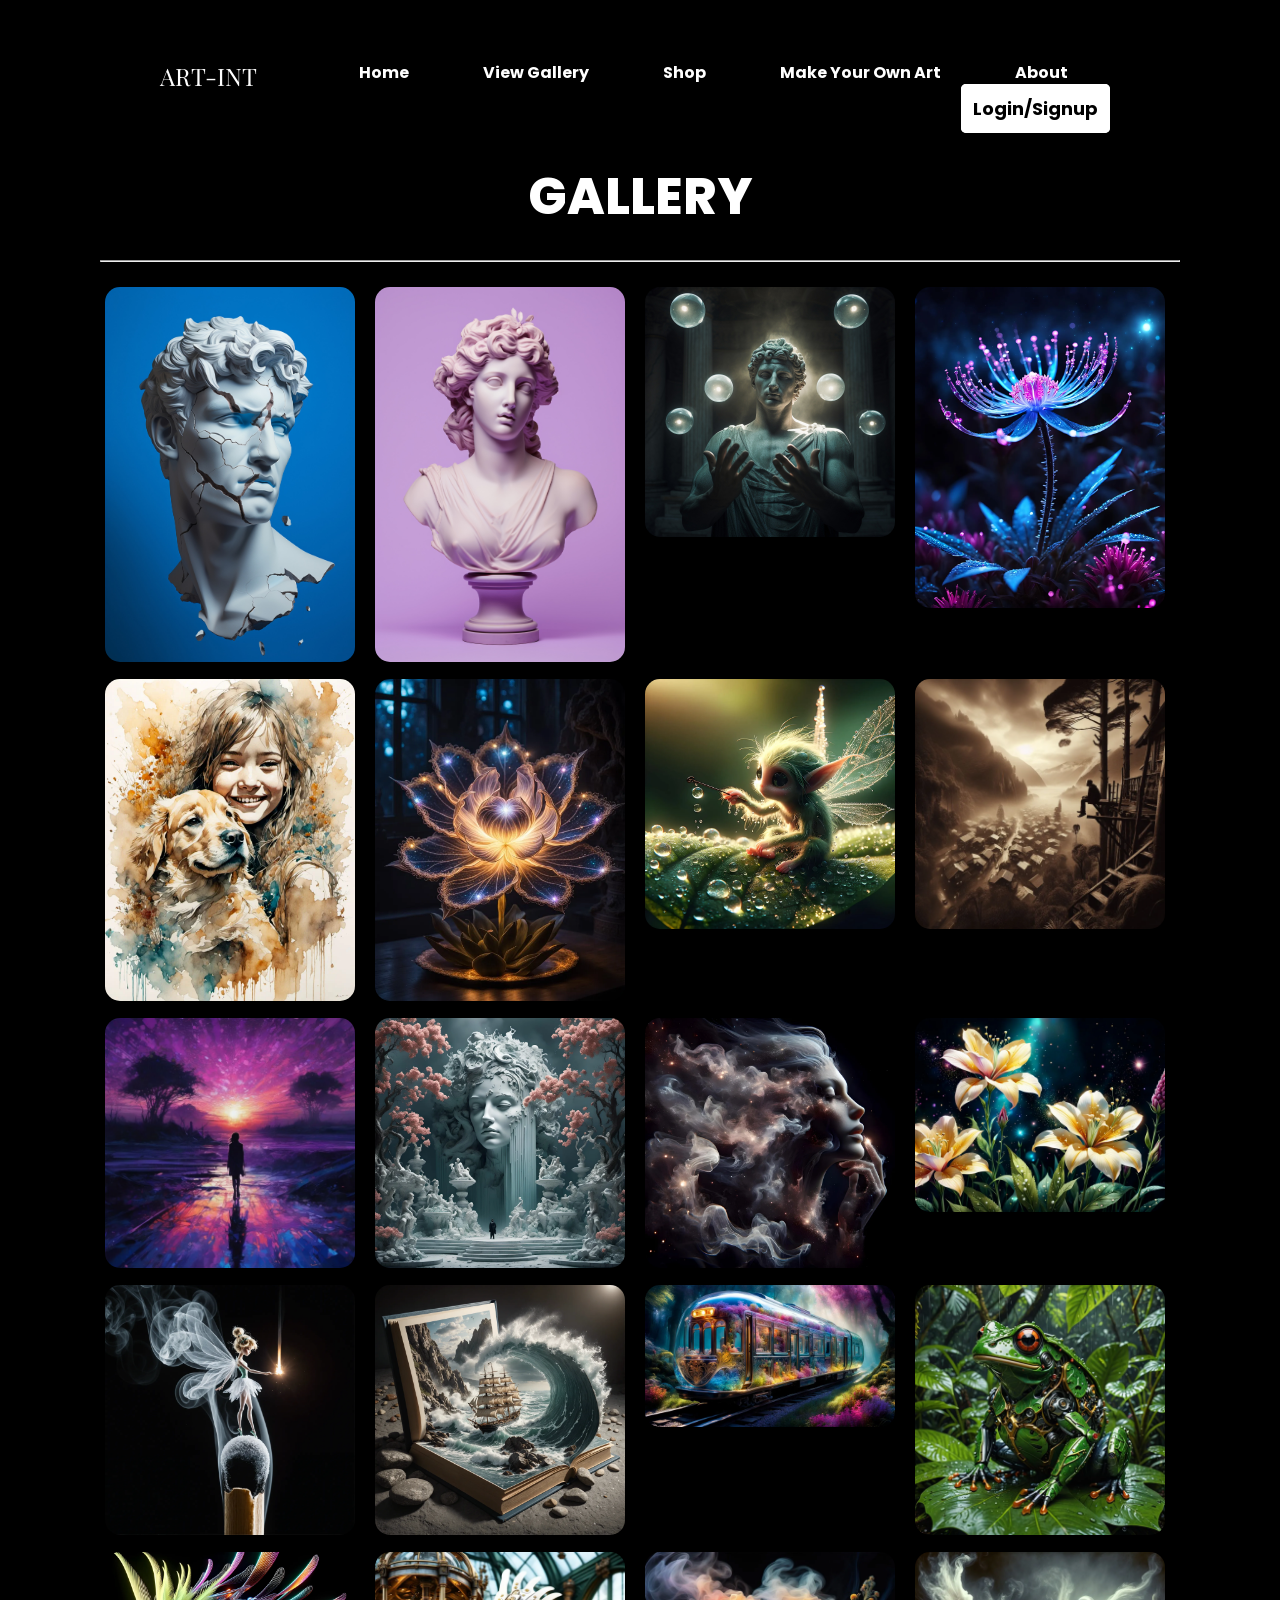
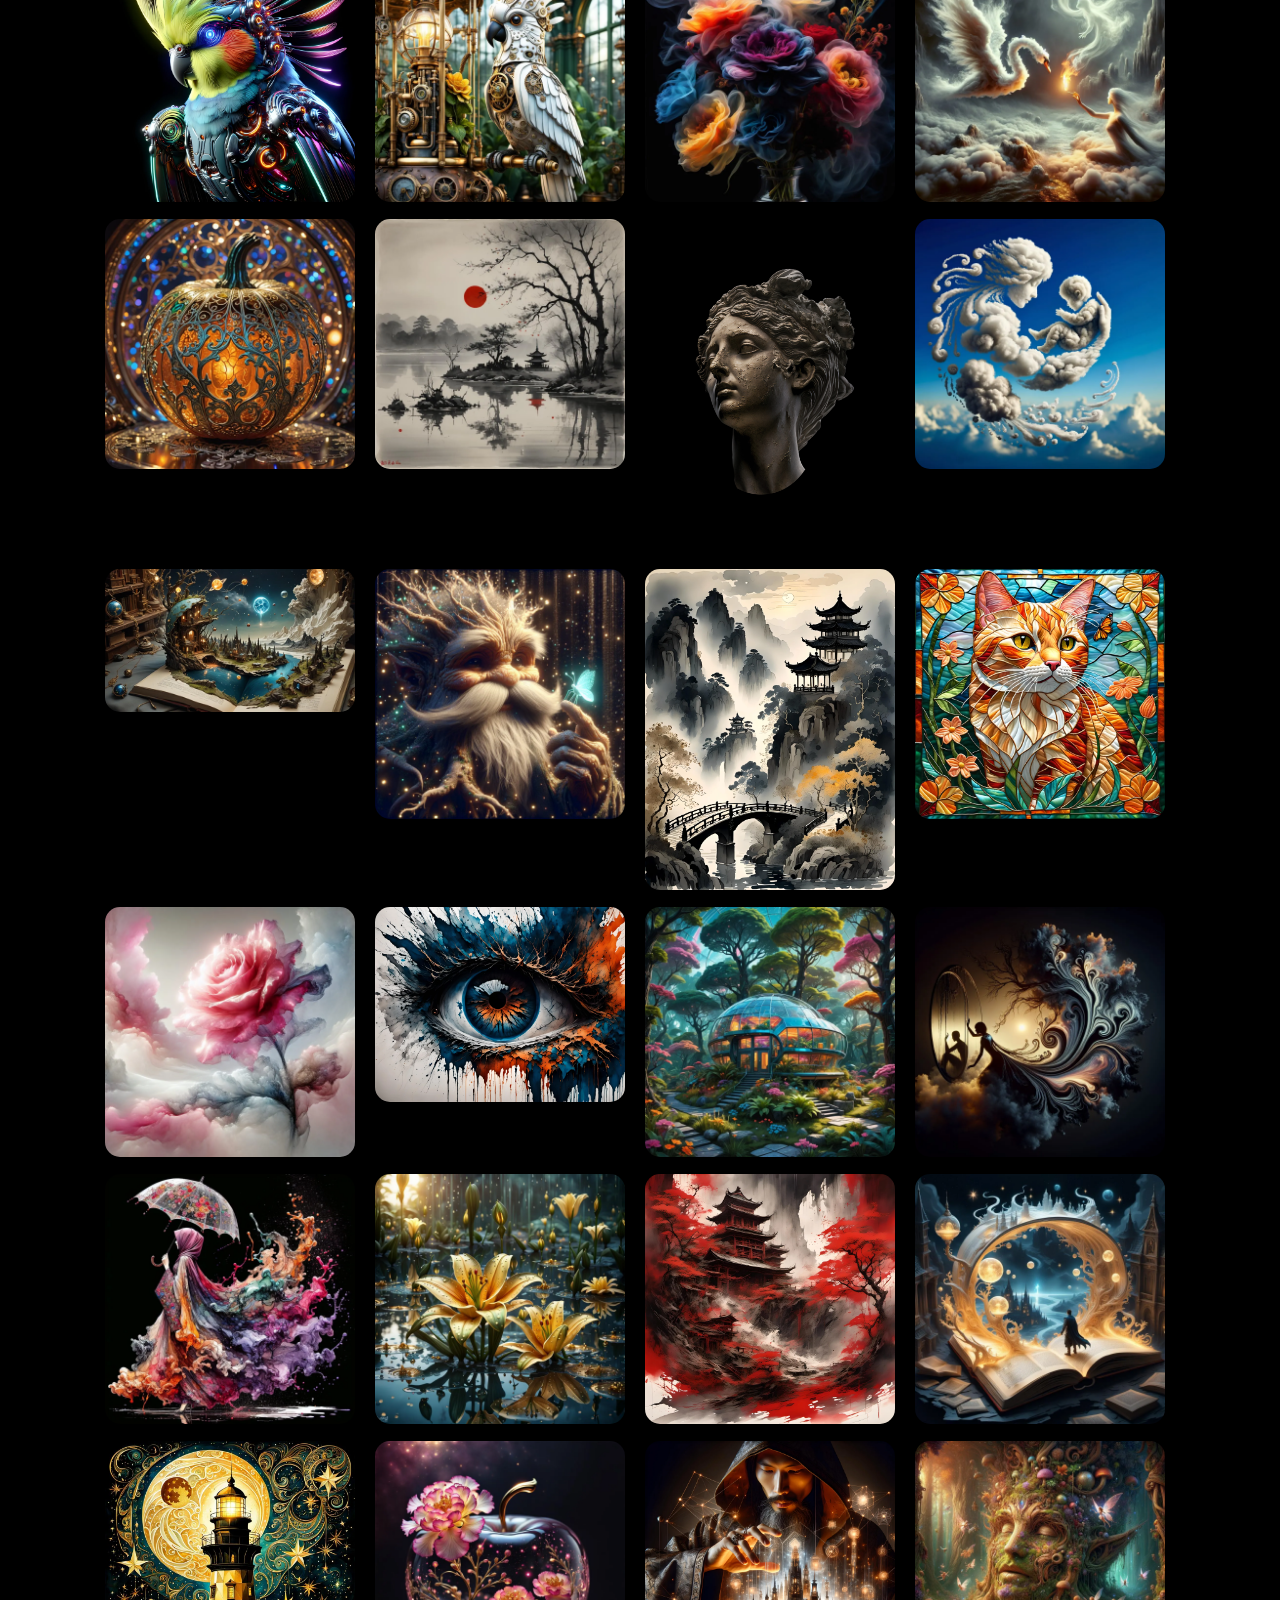
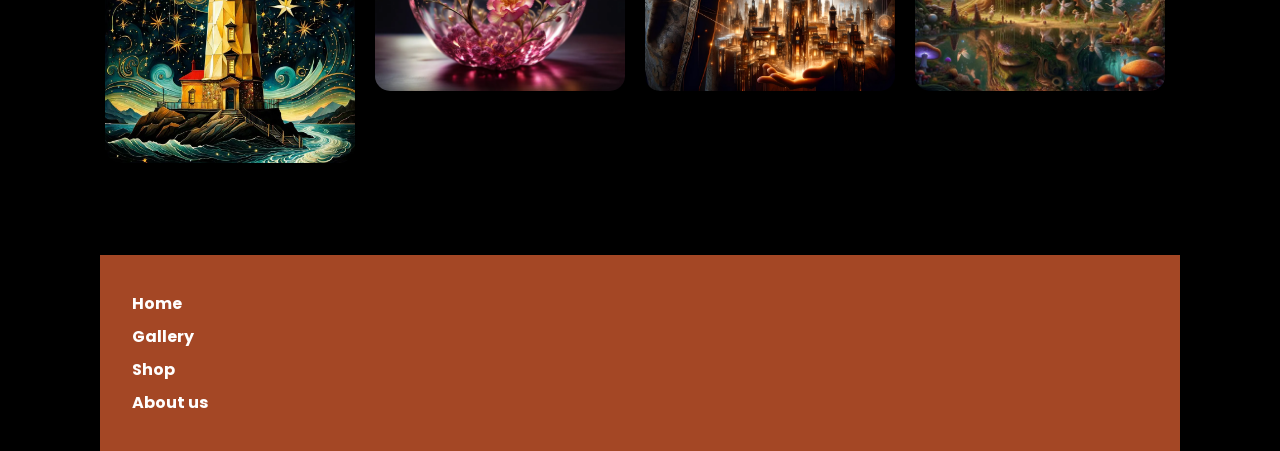
<file: Gallery/gallery.html>
<!DOCTYPE html>
<html lang="en">
<head>
    <meta charset="UTF-8">
    <meta name="viewport" content="width=device-width, initial-scale=1.0">
    <title>Gallery</title>
    <link rel="stylesheet" href="gallery.css">
    <script src="gallery.js"></script>
    <link rel="stylesheet" href="../style.css">
</head>
<body>
    <div class="header">
        <div class="nav">
            <a id="logo" href="../index.html">ART-INT</a>
            <ul>
                <li><a href="../index.html">Home</a></li>
                <li><a href="#">View Gallery</a></li>
                <li><a href="../Shop/shop.html">Shop</a></li>
                <li><a target="_blank" href="../OwnArt/index.html">Make Your Own Art</a></li>
                <li><a href="../About/about.html">About</a></li>
                <li id="logli"><a id="Login" href="../Login/login.html"> Login/Signup</a></li>
            </ul>
        </div>
    </div>
    <h1 style="color: white; font-size: 50px;font-weight: 800; text-align:center;">GALLERY</h1>
    <br>
    <hr style="color: rgba(255, 255, 255, 0.379); height: .5px;width: ; ">
    <br>
    <div class="Galimg1">
        <div class="galimg"><img src="../media/images/2150705085.jpg" alt=""></div>
        <div class="galimg"><img src="../media/images/2150705015.jpg" alt=""></div>
       
        <div class="galimg"><img src="../media/images/2150719290.jpg" alt=""></div>
        <div class="galimg"><img src="../media/images/2CmILt2vSQjphA8hn39M--1--kll1w_6.9444x-real-esrgan-x4-v3.webp" alt=""></div>
        <div class="galimg"><img src="../media/images/39dNWYms1gdwtL1GgDjK--1--d6wb0.webp" alt=""></div>
        <div class="galimg"><img src="../media/images/4LCfPRBVeasGcnfdWxAG--3--zuxqf.webp" alt=""></div>
        <div class="galimg"><img src="../media/images/4QmUt8wZze7h9ceFoFR7--1--tozc2_2x-real-esrgan-x4-plus.webp" alt=""></div>
        <div class="galimg"><img src="../media/images/8G0nK2XLHZpkmUvgY0gZ-Ts_7E.webp" alt=""></div>
        <div class="galimg"><img src="../media/images/8Gd0qzmwqgtq0BrwnFub--1--5rliy.webp" alt=""></div>
        <div class="galimg"><img src="../media/images/abebO0iFqZQEFY8qSLzP--1--rneew_4x-real-esrgan-x4-plus.webp" alt=""></div>
        <div class="galimg"><img src="../media/images/ajNstbf8kE9zzVIwiwXJ--1--cjiub_6x-real-esrgan-x4-plus_resized_1.3021x-real-esrgan-x4-plus.webp" alt=""></div>
        <div class="galimg"><img src="../media/images/BYRE7sh8x1WSlxPJD5kE--1--wcn88.webp" alt=""></div>
        <div class="galimg"><img src="../media/images/creative-upscale-i8oa3.webp" alt=""></div>
        <div class="galimg"><img src="../media/images/creative-upscale-j19zm.webp" alt=""></div>
        <div class="galimg"><img src="../media/images/1EyUx8H2h41bKHY0dD6x--1--5jyxv.webp" alt=""></div>
        <div class="galimg"><img src="../media/AI Gen/an6qXxf3I6yvLX5CXF3d--1--3v7jd.webp" alt=""></div>
        <div class="galimg"><img src="../media/AI Gen/CR981nxJFjEJQPa4T0HM--1--ruwzo_7.8125x-real-esrgan-x4-plus.webp" alt=""></div>
        <div class="galimg"><img src="../media/AI Gen/gVGYiLd18WDPhMLG8UBg--1--0jpd1.webp" alt=""></div>
        <div class="galimg"><img src="../media/AI Gen/Lcgb93up2NE2dsobuBU3--1--lmvd3.webp" alt=""></div>
        <div class="galimg"><img src="../media/images/dOl7l8hEZKTt2vamiPVe--1--ipjo4.webp" alt=""></div>
        <div class="galimg"><img src="../media/images/EKs1MrI23zC09xTungul--1--ou7nd.webp" alt=""></div>
        <div class="galimg"><img src="../media/images/H0znE5XHvLF16qRlLWB2--1--p6bqt.webp" alt=""></div>
        <div class="galimg"><img src="../media/images/Hero-Photoroom.png-Photoroom.png" alt=""></div>
        <div class="galimg"><img src="../media/images/hWmbCePuUIAM9Lt6gMK2--1--kqalp.webp" alt=""></div>
        <div class="galimg"><img src="../media/images/K1L0Qir0gtwJQU9kZ8xM--1--98it0.webp" alt=""></div>
        <div class="galimg"><img src="../media/images/kusia2Tikz9WKB8LgJTy--1--aaiii.webp" alt=""></div>
        <div class="galimg"><img src="../media/images/l03JC9kuPO1yf7bhoYzU--1--fughd_6.9444x-real-esrgan-x4-plus (1).webp" alt=""></div>
        <div class="galimg"><img src="../media/images/lATR2NVKFAXdYAYDl1Yr--1--dj6az_2x-real-esrgan-x4-plus.webp" alt=""></div>
        <div class="galimg"><img src="../media/images/LeHfCFY0YqLDDbijCNIi--1--0y3an.webp" alt=""></div>
        <div class="galimg"><img src="../media/images/mb8UBZcQ37i1pEALMNsS--1--5ofis_6.9444x-real-esrgan-x4-plus.webp" alt=""></div>
        <div class="galimg"><img src="../media/images/nuAEpBnGbK0WCeHh6yh5--1--kwbki.webp" alt=""></div>
        <div class="galimg"><img src="../media/images/p4uEmbzGyv9qe0RxmTn2--1--df66h.webp" alt=""></div>
        <div class="galimg"><img src="../media/images/pbhsJZMznpDJ0sg0oOxv--1--3u1li.webp" alt=""></div>
        <div class="galimg"><img src="../media/images/pnkbG5kFH2tur0cYRIag--1--atuf7.webp" alt=""></div>
        <div class="galimg"><img src="../media/images/Q9WCIxtITKFj1p8afyJ6--1--6uwso_2x-real-esrgan-x4-plus.webp" alt=""></div>
        <div class="galimg"><img src="../media/images/qfGfJ1Ls21OIuk27zKRa--1--kl3lw.webp" alt=""></div>
        <div class="galimg"><img src="../media/images/zsjFPHNWOaASc7iw5Q3X--1--sex1t.webp" alt=""></div>
        <div class="galimg"><img src="../media/images/TFyVss2QT034KGqmfGzm--1--l2634.webp" alt=""></div>
        <div class="galimg"><img src="../media/images/uwc14EVVghSnkQfTmCwX--1--7ey5g_7.8125x-real-esrgan-x4-plus.webp" alt=""></div>
        <div class="galimg"><img src="../media/images/VS3Cua4KnMzGQJ1Ce9hF--1--rar7u.webp" alt=""></div>
    </div>
    <br>
    <br>
    <br>
   
    
<div class="footer">
    <div class="bubbles">
      <div class="bubble" style="--size:3.5521487299188825rem; --distance:8.046893625129396rem; --position:98.3667394170717%; --time:2.3197582620110704s; --delay:-3.7828548516014684s;"></div>
      <div class="bubble" style="--size:3.175437703521128rem; --distance:6.174946386934066rem; --position:99.62793221752136%; --time:2.793346075112254s; --delay:-3.353941257804981s;"></div>
      <div class="bubble" style="--size:2.6491631889523646rem; --distance:6.223968287138086rem; --position:9.195069425115395%; --time:3.891311851602083s; --delay:-2.687880168740649s;"></div>
      <div class="bubble" style="--size:5.370054002300756rem; --distance:9.800794834059984rem; --position:44.76592868440005%; --time:3.659108717738358s; --delay:-2.3291508086758896s;"></div>
      <div class="bubble" style="--size:4.057230706951613rem; --distance:7.132016126026905rem; --position:16.699480670107153%; --time:3.5956944737604055s; --delay:-3.0404168326187886s;"></div>
      <div class="bubble" style="--size:2.132637622641189rem; --distance:7.940233680403629rem; --position:104.81159926644429%; --time:3.5132725854114653s; --delay:-3.080771137420041s;"></div>
      <div class="bubble" style="--size:4.712341737842392rem; --distance:7.730355876494342rem; --position:94.17690709655209%; --time:3.202374713112547s; --delay:-2.7037444461487548s;"></div>
      <div class="bubble" style="--size:4.997588865773465rem; --distance:6.997008729746022rem; --position:77.48706072219456%; --time:2.6222292925949997s; --delay:-2.740810080023415s;"></div>
      <div class="bubble" style="--size:3.1946241203939056rem; --distance:6.104175604972526rem; --position:-0.7857073763886895%; --time:2.9541388650146123s; --delay:-3.5010959392389633s;"></div>
      <div class="bubble" style="--size:3.789602653198618rem; --distance:9.511515770280457rem; --position:67.96166965597907%; --time:2.480912079100373s; --delay:-3.6590955854582914s;"></div>
      <div class="bubble" style="--size:4.765913651961171rem; --distance:8.718518630874403rem; --position:59.94606376860234%; --time:2.900029728122424s; --delay:-2.88865151040461s;"></div>
      <div class="bubble" style="--size:5.9018340022074955rem; --distance:8.259353683460768rem; --position:71.56461168568485%; --time:3.1815473339899767s; --delay:-3.1106831237919312s;"></div>
      <div class="bubble" style="--size:3.614319082867053rem; --distance:6.394934148041583rem; --position:52.364762795625%; --time:3.067963619211674s; --delay:-2.902715562609069s;"></div>
      <div class="bubble" style="--size:4.355237211125755rem; --distance:8.303491336031994rem; --position:50.98360160194%; --time:2.6035962965280803s; --delay:-3.0243843310446255s;"></div>
      <div class="bubble" style="--size:3.368255588278326rem; --distance:7.443172353112437rem; --position:51.715649190458365%; --time:3.2537750004306294s; --delay:-2.262957098126435s;"></div>
      <div class="bubble" style="--size:3.1931284918633054rem; --distance:8.69246280500269rem; --position:-4.868399338341809%; --time:3.9537912216425593s; --delay:-3.966855765881071s;"></div>
      <div class="bubble" style="--size:5.684788662996017rem; --distance:8.625730380601526rem; --position:34.45829037833067%; --time:3.7855594375366843s; --delay:-3.181284942132064s;"></div>
      <div class="bubble" style="--size:3.752331740451254rem; --distance:6.869275004953476rem; --position:55.194379982064824%; --time:2.11203806650739s; --delay:-2.0291713494601544s;"></div>
      <div class="bubble" style="--size:4.484890257742101rem; --distance:6.301667481641552rem; --position:6.181389637678553%; --time:3.545211267200344s; --delay:-3.240638793453398s;"></div>
      <div class="bubble" style="--size:4.741317727527795rem; --distance:8.797615294699614rem; --position:38.78619578500294%; --time:3.6138031710664316s; --delay:-3.177260694815021s;"></div>
      <div class="bubble" style="--size:5.05694418311547rem; --distance:9.109012402467863rem; --position:76.73633343291652%; --time:2.658608239662275s; --delay:-2.589877994691637s;"></div>
      <div class="bubble" style="--size:5.402913939244211rem; --distance:8.603512862405912rem; --position:53.833303028415486%; --time:2.7403741932383876s; --delay:-3.270806659504087s;"></div>
      <div class="bubble" style="--size:5.489921158587046rem; --distance:9.354976019391165rem; --position:103.56496279095285%; --time:3.2454008361954276s; --delay:-3.8213425976054554s;"></div>
      <div class="bubble" style="--size:4.6629089641330905rem; --distance:6.501695341134106rem; --position:95.6797279533039%; --time:2.7017563763352284s; --delay:-2.7855507946249753s;"></div>
      <div class="bubble" style="--size:5.323017556129511rem; --distance:8.690965704795769rem; --position:67.80763866787366%; --time:2.9852114872295186s; --delay:-2.444896921137415s;"></div>
      <div class="bubble" style="--size:3.822094534437161rem; --distance:6.026106502430111rem; --position:102.59189266994726%; --time:3.5186315119937057s; --delay:-3.336147922095598s;"></div>
      <div class="bubble" style="--size:3.0064860154966935rem; --distance:7.89430597855687rem; --position:36.86330055144863%; --time:2.5005734788862393s; --delay:-3.20145250448025s;"></div>
      <div class="bubble" style="--size:5.574268124744304rem; --distance:7.802013900814519rem; --position:-0.3848901355184875%; --time:2.380571195270381s; --delay:-3.952332202276226s;"></div>
      <div class="bubble" style="--size:2.2423766978606077rem; --distance:6.044247606198633rem; --position:82.09545563387393%; --time:3.7336895666557877s; --delay:-3.7422158199790325s;"></div>
      <div class="bubble" style="--size:3.2146426724926407rem; --distance:7.780352539014402rem; --position:59.90815563070399%; --time:2.1841835839930206s; --delay:-2.4428202437206825s;"></div>
      <div class="bubble" style="--size:3.64809955335953rem; --distance:6.6531979890566495rem; --position:10.241414652676609%; --time:2.7972925721873554s; --delay:-3.7554747218033517s;"></div>
      <div class="bubble" style="--size:2.9860318780824144rem; --distance:6.556501858326274rem; --position:20.931776061617704%; --time:2.0428488503386344s; --delay:-3.8883950194114822s;"></div>
      <div class="bubble" style="--size:5.870185858538377rem; --distance:6.73687179607188rem; --position:64.72937855671998%; --time:2.781076176636331s; --delay:-3.39784704457982s;"></div>
      <div class="bubble" style="--size:4.154958890724491rem; --distance:8.436014951918215rem; --position:0.5702559129360889%; --time:3.4338906114897254s; --delay:-2.1707958417388893s;"></div>
      <div class="bubble" style="--size:5.88074081026771rem; --distance:7.28945672329196rem; --position:52.80369747454131%; --time:3.423792215292135s; --delay:-2.7340065066646586s;"></div>
      <div class="bubble" style="--size:5.215554785033806rem; --distance:7.4888743449825235rem; --position:40.301136762389675%; --time:3.9746908647014285s; --delay:-3.946567398053621s;"></div>
      <div class="bubble" style="--size:4.285922332952244rem; --distance:9.812697707490639rem; --position:65.11212525562212%; --time:2.660590652051454s; --delay:-3.2269741098015827s;"></div>
      <div class="bubble" style="--size:3.2413690219524147rem; --distance:8.469887398977345rem; --position:50.60484223228428%; --time:2.4805968133688037s; --delay:-2.7913310170638845s;"></div>
      <div class="bubble" style="--size:4.886506498695277rem; --distance:8.910959913828844rem; --position:67.59205854511062%; --time:2.5734027287449854s; --delay:-3.027461620134687s;"></div>
      <div class="bubble" style="--size:3.0811479386719673rem; --distance:7.573774639593518rem; --position:78.65251512592265%; --time:3.2738265873893058s; --delay:-2.800269620518839s;"></div>
      <div class="bubble" style="--size:4.837843628577375rem; --distance:6.493423842622591rem; --position:39.580167344439204%; --time:2.2439938554862375s; --delay:-3.094011296472882s;"></div>
      <div class="bubble" style="--size:4.109820880379422rem; --distance:6.348267132924046rem; --position:63.803438090527536%; --time:2.8124455974165268s; --delay:-3.2913862193732784s;"></div>
      <div class="bubble" style="--size:3.047129872650631rem; --distance:9.658552669787266rem; --position:3.7008012844708986%; --time:3.8837018152958995s; --delay:-2.440548626012805s;"></div>
      <div class="bubble" style="--size:4.550967891217958rem; --distance:6.173442155537826rem; --position:102.753507554758%; --time:3.863397389066668s; --delay:-3.733898827537659s;"></div>
      <div class="bubble" style="--size:2.6358824293274115rem; --distance:9.231876961110217rem; --position:94.06164174074674%; --time:2.3458659687073635s; --delay:-2.3975942061890487s;"></div>
      <div class="bubble" style="--size:3.5980436669732487rem; --distance:6.947915270986743rem; --position:28.66503583180331%; --time:3.824646379324273s; --delay:-3.645932306982049s;"></div>
      <div class="bubble" style="--size:5.536709713709734rem; --distance:6.684071114660161rem; --position:6.1357593024913815%; --time:3.8142606858891837s; --delay:-3.016671527126052s;"></div>
      <div class="bubble" style="--size:4.605736160415741rem; --distance:9.29435251316007rem; --position:48.02283247013757%; --time:2.6877310143004935s; --delay:-2.4401760354748263s;"></div>
      <div class="bubble" style="--size:4.569901831748793rem; --distance:6.000846199948874rem; --position:7.5551509405729895%; --time:2.3500764835434422s; --delay:-3.4809781428476607s;"></div>
      <div class="bubble" style="--size:2.6786130558599135rem; --distance:7.269882574178114rem; --position:78.51727834460603%; --time:2.652888954188807s; --delay:-2.4333249691143135s;"></div>
      <div class="bubble" style="--size:4.836541565944431rem; --distance:8.39398436953796rem; --position:75.55386486243962%; --time:3.7285130018734365s; --delay:-2.4746659645116926s;"></div>
      <div class="bubble" style="--size:4.616143358061185rem; --distance:9.41746485437617rem; --position:39.59106817548684%; --time:2.609790551930728s; --delay:-2.917965736898219s;"></div>
      <div class="bubble" style="--size:3.570417106062912rem; --distance:9.85674424314303rem; --position:20.546948890191555%; --time:3.601889922031219s; --delay:-3.800322786025673s;"></div>
      <div class="bubble" style="--size:4.61631562569443rem; --distance:6.788715100811812rem; --position:63.45022373387417%; --time:2.280043496688582s; --delay:-2.13259307707449s;"></div>
      <div class="bubble" style="--size:4.553315431411788rem; --distance:7.497658215992097rem; --position:5.929479452859862%; --time:3.848252693327994s; --delay:-3.020929447672482s;"></div>
      <div class="bubble" style="--size:5.437034468677322rem; --distance:8.720926745722265rem; --position:12.159914412768387%; --time:3.885625951517075s; --delay:-3.054987029849536s;"></div>
      <div class="bubble" style="--size:4.441795785123603rem; --distance:6.01946549572542rem; --position:26.86760455631275%; --time:2.4934042582288627s; --delay:-3.10156583045995s;"></div>
      <div class="bubble" style="--size:3.7139887206022184rem; --distance:7.923681072279613rem; --position:79.21080132361527%; --time:3.0939851299671757s; --delay:-3.3127517476275417s;"></div>
      <div class="bubble" style="--size:5.290981275152898rem; --distance:7.1575504252842626rem; --position:27.923805848248747%; --time:2.9350215058252966s; --delay:-2.4993190810492187s;"></div>
      <div class="bubble" style="--size:4.053313156925677rem; --distance:9.473518555625255rem; --position:37.123422282872895%; --time:2.562922228404054s; --delay:-3.058810634082048s;"></div>
      <div class="bubble" style="--size:3.745830357431432rem; --distance:6.676815396962001rem; --position:104.06884069403685%; --time:3.3496268934293805s; --delay:-2.672063595686938s;"></div>
      <div class="bubble" style="--size:3.997633705148317rem; --distance:6.892657788458104rem; --position:4.355122538540332%; --time:2.198709299364205s; --delay:-2.7244523317205878s;"></div>
      <div class="bubble" style="--size:3.970543972746391rem; --distance:9.681440728215136rem; --position:35.505203909708726%; --time:2.9123789677995187s; --delay:-3.9137777969960004s;"></div>
      <div class="bubble" style="--size:3.6925015085130255rem; --distance:8.482819568842903rem; --position:5.3803456800496114%; --time:3.667395908049316s; --delay:-3.154162495392247s;"></div>
      <div class="bubble" style="--size:3.6087566020678157rem; --distance:7.8337190152786675rem; --position:28.50452310285221%; --time:3.0320438712109663s; --delay:-3.0551462908481075s;"></div>
      <div class="bubble" style="--size:5.365520396165433rem; --distance:6.463196604792643rem; --position:-2.529901525931997%; --time:3.434336587331867s; --delay:-2.7633785787686236s;"></div>
      <div class="bubble" style="--size:2.4743870654057325rem; --distance:8.957837944204137rem; --position:35.08013478343266%; --time:3.245061992974862s; --delay:-3.2184472921627303s;"></div>
      <div class="bubble" style="--size:4.57083731913552rem; --distance:9.338051279746301rem; --position:65.15753631790042%; --time:3.7431546840661905s; --delay:-2.8069453491512895s;"></div>
      <div class="bubble" style="--size:3.503670618710739rem; --distance:8.783814768072979rem; --position:4.537648472703552%; --time:3.2119122138537444s; --delay:-3.1824238546697563s;"></div>
      <div class="bubble" style="--size:5.891983489157543rem; --distance:8.084732016809626rem; --position:88.3528698681152%; --time:3.4489025821395023s; --delay:-3.233079193050504s;"></div>
      <div class="bubble" style="--size:3.1244623127206665rem; --distance:8.251563687308892rem; --position:90.1482182161727%; --time:2.3992089018553733s; --delay:-2.1653673605629273s;"></div>
      <div class="bubble" style="--size:4.03833181463106rem; --distance:9.966947277520259rem; --position:28.630510736412894%; --time:2.1690761204884583s; --delay:-3.767120534383475s;"></div>
      <div class="bubble" style="--size:3.898552682402192rem; --distance:9.83334323558533rem; --position:65.36311390780168%; --time:3.7186514264049175s; --delay:-3.189548701509134s;"></div>
      <div class="bubble" style="--size:4.475700791562434rem; --distance:6.357559712258119rem; --position:43.680991811293765%; --time:2.825796855711701s; --delay:-3.1965466754662164s;"></div>
      <div class="bubble" style="--size:4.452827655481987rem; --distance:8.737524350878012rem; --position:9.683792315601503%; --time:2.373154076616781s; --delay:-3.6508705305183486s;"></div>
      <div class="bubble" style="--size:2.6656765157110023rem; --distance:6.891760231513599rem; --position:64.51886494120882%; --time:2.2858337725591276s; --delay:-2.277406371076494s;"></div>
      <div class="bubble" style="--size:5.5677518309255rem; --distance:6.370478541368782rem; --position:53.772307981665726%; --time:2.0169047390634764s; --delay:-2.1171134748265343s;"></div>
      <div class="bubble" style="--size:3.275782759200151rem; --distance:7.255144147315834rem; --position:91.78365905271085%; --time:3.3562476904495413s; --delay:-3.44348763337033s;"></div>
      <div class="bubble" style="--size:5.628295845387894rem; --distance:9.686870765711141rem; --position:92.5629790540344%; --time:2.106238131770585s; --delay:-3.1787630249411114s;"></div>
      <div class="bubble" style="--size:4.056355999576036rem; --distance:7.4941116774384335rem; --position:4.683216456730461%; --time:3.7870010562865675s; --delay:-2.908936148906305s;"></div>
      <div class="bubble" style="--size:5.353160512619544rem; --distance:8.457672237483923rem; --position:23.75380205694517%; --time:3.125584915001059s; --delay:-2.3038220294770073s;"></div>
      <div class="bubble" style="--size:5.451203066974381rem; --distance:9.843307524887566rem; --position:11.38118105630739%; --time:3.341787211919311s; --delay:-2.6414286789736487s;"></div>
      <div class="bubble" style="--size:2.104711054053565rem; --distance:7.7365375674163595rem; --position:47.95501208608955%; --time:3.7941222057963504s; --delay:-2.9723458019360214s;"></div>
      <div class="bubble" style="--size:4.3291859864345605rem; --distance:9.467222311550277rem; --position:64.31505207987719%; --time:3.050281996699599s; --delay:-2.2537036009827256s;"></div>
      <div class="bubble" style="--size:5.021297647227476rem; --distance:7.3902014379624195rem; --position:46.9296892754545%; --time:2.543961619504734s; --delay:-3.3991328612195946s;"></div>
      <div class="bubble" style="--size:3.279969050295958rem; --distance:9.892192892526822rem; --position:55.384392221594524%; --time:3.268012963062023s; --delay:-3.5302576842614064s;"></div>
      <div class="bubble" style="--size:2.064094255761411rem; --distance:8.4688522103582rem; --position:67.04628902751983%; --time:3.9278206372718736s; --delay:-2.102301683688407s;"></div>
      <div class="bubble" style="--size:2.6994942857278765rem; --distance:9.1954688678826rem; --position:7.0291910364171315%; --time:2.4660188973452972s; --delay:-2.6605871811854467s;"></div>
      <div class="bubble" style="--size:4.50550404088077rem; --distance:9.967166440927233rem; --position:71.47276896503283%; --time:2.1085427421913807s; --delay:-3.117597150676789s;"></div>
      <div class="bubble" style="--size:5.673846441858455rem; --distance:9.802733226584044rem; --position:98.57950929493937%; --time:3.4803404204248034s; --delay:-3.666564130358403s;"></div>
      <div class="bubble" style="--size:5.165407007065402rem; --distance:6.5661479159913885rem; --position:26.686747287644607%; --time:3.966713568402451s; --delay:-2.3623890069160263s;"></div>
      <div class="bubble" style="--size:5.151842949004271rem; --distance:7.55708862179145rem; --position:30.195625813965293%; --time:3.8303458318382932s; --delay:-3.8403549941165385s;"></div>
      <div class="bubble" style="--size:4.022903205239196rem; --distance:7.34697591666965rem; --position:66.6420828070403%; --time:3.150547120525718s; --delay:-3.4836999253305962s;"></div>
      <div class="bubble" style="--size:3.305990452365629rem; --distance:9.12161548753109rem; --position:69.36813290408453%; --time:3.957835331798581s; --delay:-3.6478503992752795s;"></div>
      <div class="bubble" style="--size:3.218890857800969rem; --distance:7.453017592553753rem; --position:-3.025217101270503%; --time:3.878094114377643s; --delay:-3.9915762041579677s;"></div>
      <div class="bubble" style="--size:5.875030499991334rem; --distance:8.044017561206935rem; --position:79.21987438115217%; --time:2.6445946882729885s; --delay:-2.2939304589434553s;"></div>
      <div class="bubble" style="--size:2.770197522530175rem; --distance:7.585261556564075rem; --position:1.5823351489077648%; --time:3.294361069365164s; --delay:-3.4705484125534882s;"></div>
      <div class="bubble" style="--size:5.277288332875592rem; --distance:8.268391602968128rem; --position:80.96472962573895%; --time:3.310480354821603s; --delay:-3.6178487844025016s;"></div>
      <div class="bubble" style="--size:2.8563038676939065rem; --distance:6.000114429463079rem; --position:70.84590884594252%; --time:3.095706519445328s; --delay:-2.993091646459102s;"></div>
      <div class="bubble" style="--size:2.2950353058704005rem; --distance:7.432935815839011rem; --position:52.569834941780144%; --time:3.0123816429254515s; --delay:-2.6133774024695473s;"></div>
      <div class="bubble" style="--size:5.455048117855641rem; --distance:6.310815573615693rem; --position:79.30965002084697%; --time:3.2392714707615133s; --delay:-3.8761290709463867s;"></div>
      <div class="bubble" style="--size:4.204091495917495rem; --distance:7.068801986608955rem; --position:84.22041093337597%; --time:2.58638662173445s; --delay:-3.068022262399265s;"></div>
      <div class="bubble" style="--size:4.463231738887454rem; --distance:8.069155487205624rem; --position:55.75326727401978%; --time:2.1610527314037222s; --delay:-2.2376924823698925s;"></div>
      <div class="bubble" style="--size:2.6326986002964654rem; --distance:7.720260784104908rem; --position:38.68346397717243%; --time:2.61166176110762s; --delay:-3.308827165485371s;"></div>
      <div class="bubble" style="--size:2.9657415524382555rem; --distance:7.7570461821319245rem; --position:61.6238394081152%; --time:2.990878244553994s; --delay:-2.1501521979226026s;"></div>
      <div class="bubble" style="--size:4.932850283329162rem; --distance:9.749148025131053rem; --position:87.48529750095119%; --time:2.2589206936947037s; --delay:-2.43958540108522s;"></div>
      <div class="bubble" style="--size:5.082183771086155rem; --distance:6.4904159948104425rem; --position:40.687796571042604%; --time:2.695181174009185s; --delay:-2.474774850929668s;"></div>
      <div class="bubble" style="--size:3.5538563864287864rem; --distance:8.627740367517738rem; --position:1.232026221890619%; --time:2.367004521505267s; --delay:-2.4606478461518946s;"></div>
      <div class="bubble" style="--size:3.326505305085438rem; --distance:7.161943026458342rem; --position:39.29482368046975%; --time:2.7420705442471967s; --delay:-3.9132318022274917s;"></div>
      <div class="bubble" style="--size:4.770933202105893rem; --distance:9.413584053124975rem; --position:76.77741786689985%; --time:3.391603430767347s; --delay:-3.282234587070736s;"></div>
      <div class="bubble" style="--size:3.4178859232843957rem; --distance:9.99731397871365rem; --position:98.9054258361638%; --time:2.9482551732922313s; --delay:-3.1738755991148113s;"></div>
      <div class="bubble" style="--size:5.285663242290727rem; --distance:9.533751797172023rem; --position:64.43522843383768%; --time:2.1997309570439705s; --delay:-3.6460543672774754s;"></div>
      <div class="bubble" style="--size:2.858040328686122rem; --distance:6.310980781422611rem; --position:42.83532404364152%; --time:2.9987428219847234s; --delay:-3.7766120321381487s;"></div>
      <div class="bubble" style="--size:5.42842401533406rem; --distance:8.745608135558497rem; --position:88.86796296204025%; --time:2.344486320233984s; --delay:-3.432009280777895s;"></div>
      <div class="bubble" style="--size:5.637895799294293rem; --distance:8.026417669255355rem; --position:31.213488134503294%; --time:3.9231670236830696s; --delay:-3.8172329170275763s;"></div>
      <div class="bubble" style="--size:5.302932645794049rem; --distance:8.819844513203005rem; --position:90.9420763496389%; --time:3.9586173459068004s; --delay:-3.4055398908234866s;"></div>
      <div class="bubble" style="--size:5.476324839804807rem; --distance:7.395876982733926rem; --position:92.8205496012273%; --time:3.7480392316159405s; --delay:-2.2835331189663406s;"></div>
      <div class="bubble" style="--size:3.0272873533686298rem; --distance:6.833602101864387rem; --position:21.55966895062174%; --time:3.076676012275036s; --delay:-3.4400954360975167s;"></div>
      <div class="bubble" style="--size:4.935433168631416rem; --distance:6.171353834654637rem; --position:7.569915543074941%; --time:2.512117466170824s; --delay:-3.340963594067523s;"></div>
      <div class="bubble" style="--size:3.829116641033899rem; --distance:8.050234491965373rem; --position:99.16188619739927%; --time:3.062207213284975s; --delay:-2.567559537690008s;"></div>
      <div class="bubble" style="--size:4.967650150401391rem; --distance:6.123815034784455rem; --position:30.349034047620187%; --time:2.805233764204197s; --delay:-3.3444563385658936s;"></div>
      <div class="bubble" style="--size:3.0286247931825274rem; --distance:7.633989582426916rem; --position:15.507271648081883%; --time:2.6061840157409297s; --delay:-2.8390061941830003s;"></div>
      <div class="bubble" style="--size:2.701671619170993rem; --distance:9.604318442068532rem; --position:81.24614134627699%; --time:2.6165803381837907s; --delay:-3.7694509962126004s;"></div>
      <div class="bubble" style="--size:4.244051521757462rem; --distance:9.655004747273646rem; --position:74.42612238906203%; --time:2.804282955598586s; --delay:-2.649772298528884s;"></div>
      <div class="bubble" style="--size:3.2316548731939596rem; --distance:7.329851286286315rem; --position:55.741439426040095%; --time:2.4941446548350603s; --delay:-2.8148288375835238s;"></div>
      <div class="bubble" style="--size:4.482332128702252rem; --distance:6.118156882216302rem; --position:60.85453987518855%; --time:3.331508685499085s; --delay:-2.820343578398214s;"></div>
      <div class="bubble" style="--size:5.852907758159264rem; --distance:8.579622377756362rem; --position:2.1527896954442705%; --time:3.039292619312054s; --delay:-2.620095218520982s;"></div>
      <div class="bubble" style="--size:3.250024129351398rem; --distance:8.818017324471167rem; --position:-0.1359876734338954%; --time:2.077995232249668s; --delay:-2.984219192820903s;"></div>
    </div>
    <div class="content">
      <div>
        <div><a href="../index.html"><b>Home</b></a></div>
        <div><a href="../Gallery/gallery.html"><b>Gallery</b></a></div>
        <div><a href="../Shop/shop.html"><b>Shop</b></a></div>
        <div><a href="../About/about.html"><b>About us</b></a></div>
      </div>
      <div><a class="image" href="https://alok951.github.io/Art-Gallery/index.html" target="_blank" style="background-image: url(&quot;https://s3-us-west-2.amazonaws.com/s.cdpn.io/199011/happy.svg&quot;)"></a>
        
      </div>
    </div>
  </div>
  <svg style="position: fixed; top: 100vh">
    <defs>
      <filter id="blob">
        <feGaussianBlur in="SourceGraphic" stdDeviation="10" result="blur"></feGaussianBlur>
        <feColorMatrix in="blur" mode="matrix" values="1 0 0 0 0  0 1 0 0 0  0 0 1 0 0  0 0 0 19 -9" result="blob"></feColorMatrix>
        <!--feComposite(in="SourceGraphic" in2="blob" operator="atop") //After reviewing this after years I can't remember why I added this but it isn't necessary for the blob effect-->
      </filter>
    </defs>
  </svg>
</body>
</html>
</file>
<file: Gallery/gallery.css>
*{
    margin: 0;
    padding: 0;
    box-sizing: border-box;
}
body{
    margin-inline: 100px;

}
.Galimg1{
    display: flex;
    flex-wrap: wrap;
    justify-content: space-around;
  }
  
  .galimg {
    height: 33%;
    width: calc(25% - 20px);
    margin-bottom: 20px;
    margin: 0 10px 10px 0;

    
  }
  
  .galimg>img {
    width: 100%;
    height: 100%;
    border-radius: 15px;
  }
  .galimg img:hover{
    

  }
</file>
<file: style.css>
/* poppins */
@import url('https://fonts.googleapis.com/css2?family=Poppins:wght@300&display=swap');
/* add some designer font family that looks curvy */
@import url('https://fonts.googleapis.com/css2?family=Roboto:wght@300&display=swap');
/* cursive font family */
@import url('https://fonts.googleapis.com/css2?family=Indie+Flower&display=swap');
/* luxury font family */
@import url('https://fonts.googleapis.com/css2?family=Playfair+Display&display=swap');

*{
    margin: 0;
    padding: 0;
    box-sizing: border-box;
}
body{
    background-color: black;
    color: white;
    font-family: 'Poppins', sans-serif;
    margin-left: 100px;
    margin-right: 100px;
    margin-bottom: 0;
    overflow-x: hidden;
}
.nav{
    height: 60px;
    margin: 50px;
    padding: 10px;
    width: ;
}
.nav>ul{
    text-align: center;
}
.nav>ul>li{
    display: inline;
    padding: 10px;
    list-style-type: none;
}
.nav>ul>li>a{
    text-decoration: none;
    color: white;
    padding-left: 50px;
    font-weight: 700;
}
.nav>ul>li>a:hover{
    color: rgb(153, 153, 228);
}
#logo{
    font-size: x-large;
    float: left;
    text-decoration: none;
    font-weight: 300;  
    color: rgb(255, 255, 255);
   
    font-family: 'Playfair Display', serif;
}
#logli{
    float: right;
}
#Login{
    font-size: large;
    font-weight: 700;
    text-decoration: none;
    color: black;
    background-color: white;
    border: 2px solid white;
    padding: 10px;
    border-radius: 5px;
}
#Login:hover{
    background-color: rgba(0, 0, 0, 0.508);
    color: white;
    transition: .2s;
}
.hero{
    overflow: visible;
    border: .5px solid rgba(255, 255, 255, 0.495);
    border-radius: 10px;
    display: flex;
    height: fit-content;
    z-index: -1;
    
}
.hero-tex{
    padding-left:150px ;
    height: 80%;
}
.hero-text{
    font-size: 250px;
    font-weight: 700;
    color: rgb(0, 0, 0);
    text-shadow: -1px -1px 0 #ffffff, 1px -1px 0 #ffffff, -1px 1px 0 #ffffff, 1px 1px 0 #ffffff;  
    overflow: visible;
    align-items: center;
    justify-content: center;
    text-align: left;
   padding-top: 100px;
    z-index: 1;
}
.heroimg{
  width: 100%;
  height: 100%;
}
.heroimg>img{
 
    top: -100px;
    right: 50px;
    object-fit: cover;
    overflow: visible;
    position: absolute;
   z-index: -1;

}
#Explore{
    margin-left: 50px;
   height: max-content;
   width: max-content;
   padding: 15px;
   font-size: large;
   border-radius: 5px;
   background-color: rgba(0, 0, 0, 0.548);
    border: #ffffff solid 2px;
    color: white;

}
#Explore:hover{
    background-color: rgb(255, 255, 255);
    color: rgb(0, 0, 0);
    transition: .2s;
    font-weight: 600;
}
/* ===========BACKGROUND STARS================ */
#canvas{
    position: absolute;
    z-index: -1000;
    width: 85vw;
    height: 120vh;
}
/* ============Gallrey========== */
.boxes{
    display: grid;
    grid-template-columns: 1fr 1fr 1fr 1fr;
    grid-template-rows: 1fr 1fr;
    gap: 10px;
    margin-top: 50px;
}
.box1 img{
    height: 60vh;
    width: 20vw;
    border-radius: 15px; 
    object-fit: cover;
    filter:drop-shadow(5px 5px 5px rgba(255, 255, 255, 0.434));
    z-index: -1;
}
.box1{
    overflow: hidden;
    height: 60vh;
    width: 20vw;
    border-radius: 15px; 
    filter:drop-shadow(5px 5px 5px rgba(255, 255, 255, 0.434));
}
.box1>img:hover{
    filter:drop-shadow(5px 5px 5px rgba(255, 255, 255, 0.534));
    transition: .2s;
    transform: scale(1.03);
    z-index: 11;
    overflow: hidden;
}
.ViewMore{
    align-items: center;
    justify-content: center;
    text-align: center;

}
.ViewMore button{
    margin-top: 250px;
   height: max-content;
   width: max-content;
   padding: 25px;
   font-size: large;
   border-radius: 5px;
   background-color: rgba(0, 0, 0, 0.548);
    border: #ffffff solid 2px;
    color: white;

}
.ViewMore button:hover{
    background-color: rgb(255, 255, 255);
    color: rgb(0, 0, 0);
    transition: .2s;
    font-weight: 800;
    border: black solid 2px;

}


/* ============+Shopping Cards================ */

h1 {
    font-size: 1.2rem;
    text-transform: capitalize;
}

.card {
    position: relative;
    border-radius: 5px;
    box-shadow: 0 5px 10px rgba(0,0,0,0.3);
    height: 500px;
    overflow: hidden;
    width: 100%;

}
.shop{
  width: 100%;
}
.card > figure {
    width: 100%;
    margin: 20px auto 0 auto;
}

.card > figure > img {
    width: 100%;
    height: 100%;
}

.details {
    background-color: #ffffff39;
    backdrop-filter: blur(10px);
    border-radius: 10px;
    padding: 20px;
    position: absolute;
    top: 85%;
    width: 100%;
    transition: box-shadow .3s ease-in-out,top .3s ease-in-out;
}

.card:hover .details {
    box-shadow: 0 -5px 10px rgba(0,0,0,0.3);
    top: 70%;
}

.details > .min-details {
    display: flex;
    justify-content: space-between;
}


.btn {
    background-color: #192a56;
    border-radius: 5px;
    color: #FFF;
    display: block;
    padding: 10px;
    text-align: center;
    text-decoration: none;
    text-transform: capitalize;
    width: 100%;
    transition: box-shadow .3s ease-in-out,
                transform .3s ease-in-out;
}

.btn:hover {
  box-shadow: 0 5px 10px rgba(0,0,0,.3);
  transform: translateY(-2px);
}

.cards{
    display: grid;
    grid-template-columns: 1fr 1fr 1fr 1fr;
    grid-template-rows: 1fr 1fr;
    gap: 10px;
    margin-top: 50px;
    width:100%;
    overflow: hidden;
}

.footer {
    z-index: 1;
    --footer-background:rgb(164, 71, 37);
    display: grid;
    position: relative;
    grid-area: footer;
    min-height: 12rem;
    width: 100%;
  }
.footer .bubbles {
    position: absolute;
    top: 0;
    left: 0;
    right: 0;
    height: 1rem;
    background: var(--footer-background);
    filter: url("#blob");
    
  }
  .footer .bubbles .bubble {
    
    position: absolute;
    left: var(--position, 50%);
    background: var(--footer-background);
    border-radius: 100%;
    -webkit-animation: bubble-size var(--time, 4s) ease-in infinite var(--delay, 0s), bubble-move var(--time, 4s) ease-in infinite var(--delay, 0s);
            animation: bubble-size var(--time, 4s) ease-in infinite var(--delay, 0s), bubble-move var(--time, 4s) ease-in infinite var(--delay, 0s);
    transform: translate(-50%, 100%);
    
  }
 .footer .content {
    z-index: 2;
    display: grid;
    grid-template-columns: 1fr auto;
    grid-gap: 4rem;
    padding: 2rem;
    background: var(--footer-background);
  }
   .footer .content a, body .footer .content p {
    color: #F5F7FA;
    text-decoration: none;
  }
 .footer .content b {
    color: white;
  }
.footer .content p {
    margin: 0;
    font-size: 0.75rem;
  }
   .footer .content > div {
    display: flex;
    flex-direction: column;
    justify-content: center;
  }
.footer .content > div > div {
    margin: 0.25rem 0;
  }
  .footer .content > div > div > * {
    margin-right: 0.5rem;
  }
 .footer .content > div .image {
    align-self: center;
    width: 4rem;
    height: 4rem;
    margin: 0.25rem 0;
    background-size: cover;
    background-position: center;
  }
  
  @-webkit-keyframes bubble-size {
    0%, 75% {
      width: var(--size, 4rem);
      height: var(--size, 4rem);
    }
    100% {
      width: 0rem;
      height: 0rem;
    }
  }
  
  @keyframes bubble-size {
    0%, 75% {
      width: var(--size, 4rem);
      height: var(--size, 4rem);
    }
    100% {
      width: 0rem;
      height: 0rem;
    }
  }
  @-webkit-keyframes bubble-move {
    0% {
      bottom: -4rem;
    }
    100% {
      bottom: var(--distance, 10rem);
    }
  }
  @keyframes bubble-move {
    0% {
      bottom: -4rem;
    }
    100% {
      bottom: var(--distance, 10rem);
    }
  }
  /* ===============Content CSS================== 
*/
.eventcontainer{
  height: fit-content;
  margin-top: 50px;
  margin-bottom: 50px;
}
.content{
  display: grid;
  grid-template-columns: 1fr 2fr;

}
.eventheading h1{
  font-size: 40px;
  font-weight: 800;
  height: fit-content;
  margin: 50px;
}
.contentimage>img{
  height: 50vh;
  width: 50vh;
  object-fit: cover;
  border-radius: 50px;
}
.contenttext{
  padding-top: 100px;
}
#spantext{
  font-size: 20px;
  
}
.buttons{
  padding-top: 40px;
}

.eventcontainerright{
  height: fit-content;
  margin-top: 50px;
  margin-bottom: 50px;
}
.contentright{
  display: grid;
  grid-template-columns: 2fr 1fr;
  grid-gap: 50px;

}
.eventheadingright h1{
  font-size: 40px;
  font-weight: 800;
  height: fit-content;
  margin: 50px;
}
.contentimageright>img{
  height: 50vh;
  width: 50vh;
  object-fit: cover;
  border-radius: 50px;
}
.contenttextright{
  padding-top: 100px;
}
.buttonsright{
  padding-top: 40px;
}

.container {
  width: 100%;
  display: grid;
  grid-template-columns: repeat(auto-fit, minmax(200px, 200px));
  grid-auto-rows: 200px;
  grid-auto-flow: row dense;
  grid-gap: 23px;
  justify-content: center;
}

.card-top,
.card-right,
.card-bottom,
.card-left {
  display: flex;
  flex-wrap: nowrap;
  height: 100%;
  width: 100%;
  border-radius: 95.2380952381px;
  box-shadow: 0px 3px 9px 1px rgba(0, 10, 20, 0.2);
}

.card-top {
  flex-direction: column;
  grid-column: auto/span 1;
  grid-row: auto/span 2;
}

.card-right {
  flex-direction: row-reverse;
  grid-column: auto/span 2;
  grid-row: auto/span 1;
}

.card-bottom {
  flex-direction: column-reverse;
  grid-column: auto/span 1;
  grid-row: auto/span 2;
}

.card-left {
  flex-direction: row;
  grid-column: auto/span 2;
  grid-row: auto/span 1;
}

.card-image {
  display: flex;
}

.card-top .card-image,
.card-bottom .card-image {
  height: 50%;
  width: 100%;
}

.card-left .card-image,
.card-right .card-image {
  height: 100%;
  width: 50%;
}

.card-image img {
  width: 100%;
  object-fit: cover;
}

.card-top img {
  border-radius: 95.2380952381px 95.2380952381px 0 0;
}

.card-right img {
  border-radius: 0 95.2380952381px 95.2380952381px 0;
}

.card-bottom img {
  border-radius: 0 0 95.2380952381px 95.2380952381px;
}

.card-left img {
  border-radius: 95.2380952381px 0 0 95.2380952381px;
}

.card-text {
  align-self: center;
  padding: 23px;
}

.card-top .card-text {
  height: auto;
  width: auto;
  padding-bottom: 36.8px;
}

.card-right .card-text {
  height: auto;
  width: 50%;
  padding-left: 36.8px;
}

.card-bottom .card-text {
  height: auto;
  width: auto;
  padding-top: 36.8px;
}

.card-left .card-text {
  height: auto;
  width: 50%;
  padding-right: 36.8px;
}

.card-text p {
  margin: 0;
  line-height: 1.35em;
  color: #ffffff;
}

@media (max-width: 500px) {
  .card-top {
    flex-direction: row;
    grid-column: auto/span 2;
    grid-row: auto/span 1;
  }

  .card-bottom {
    flex-direction: row-reverse;
    grid-column: auto/span 2;
    grid-row: auto/span 1;
  }

  .card-top .card-image,
  .card-bottom .card-image {
    height: 100%;
    width: 50%;
  }

  .card-top img {
    border-radius: 95.2380952381px 0 0 95.2380952381px;
  }

  .card-bottom img {
    border-radius: 0 95.2380952381px 95.2380952381px 0;
  }

  .card-top .card-text {
    height: auto;
    width: 50%;
    padding-right: 36.8px;
  }

  .card-bottom .card-text {
    height: auto;
    width: 50%;
    padding-left: 36.8px;
  }
}
@media (max-width: 400px) {
  .card-image {
    width: 38% !important;
  }

  .card-text {
    width: 62% !important;
  }
}
</file>
